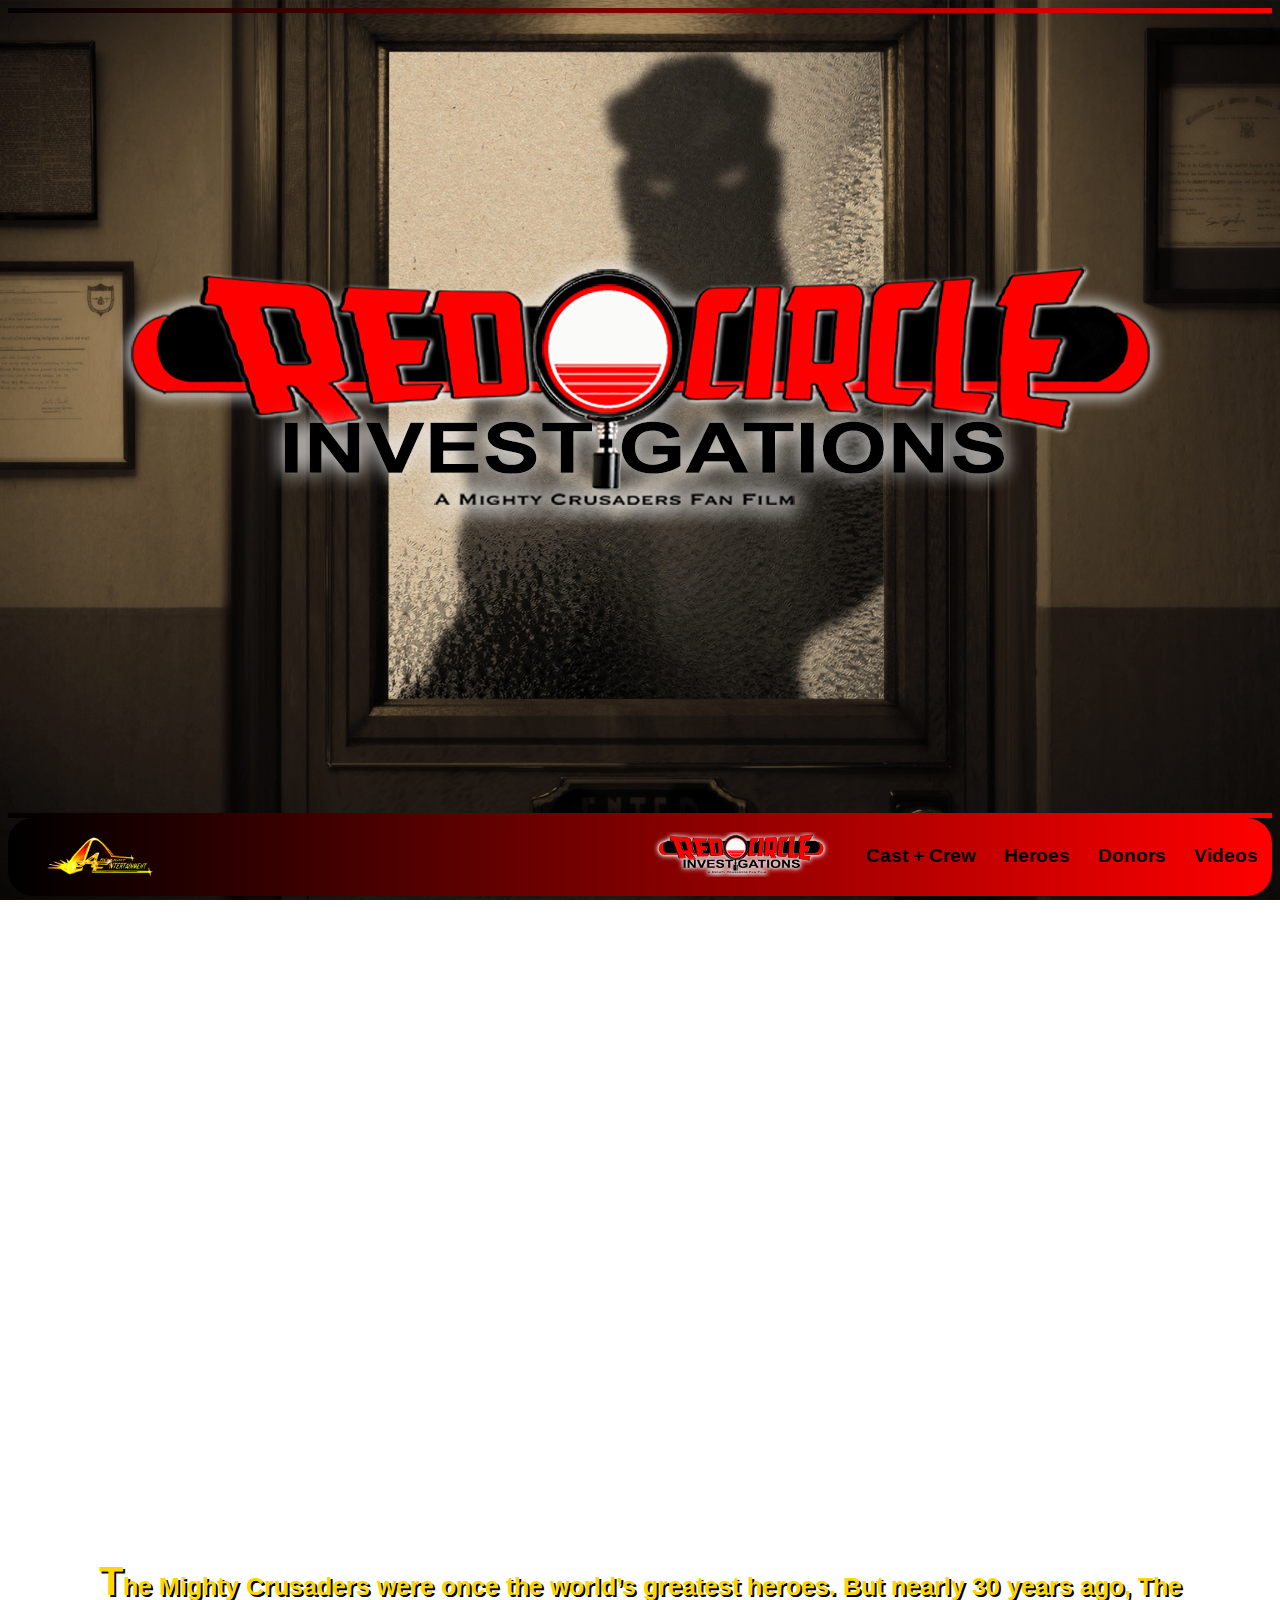
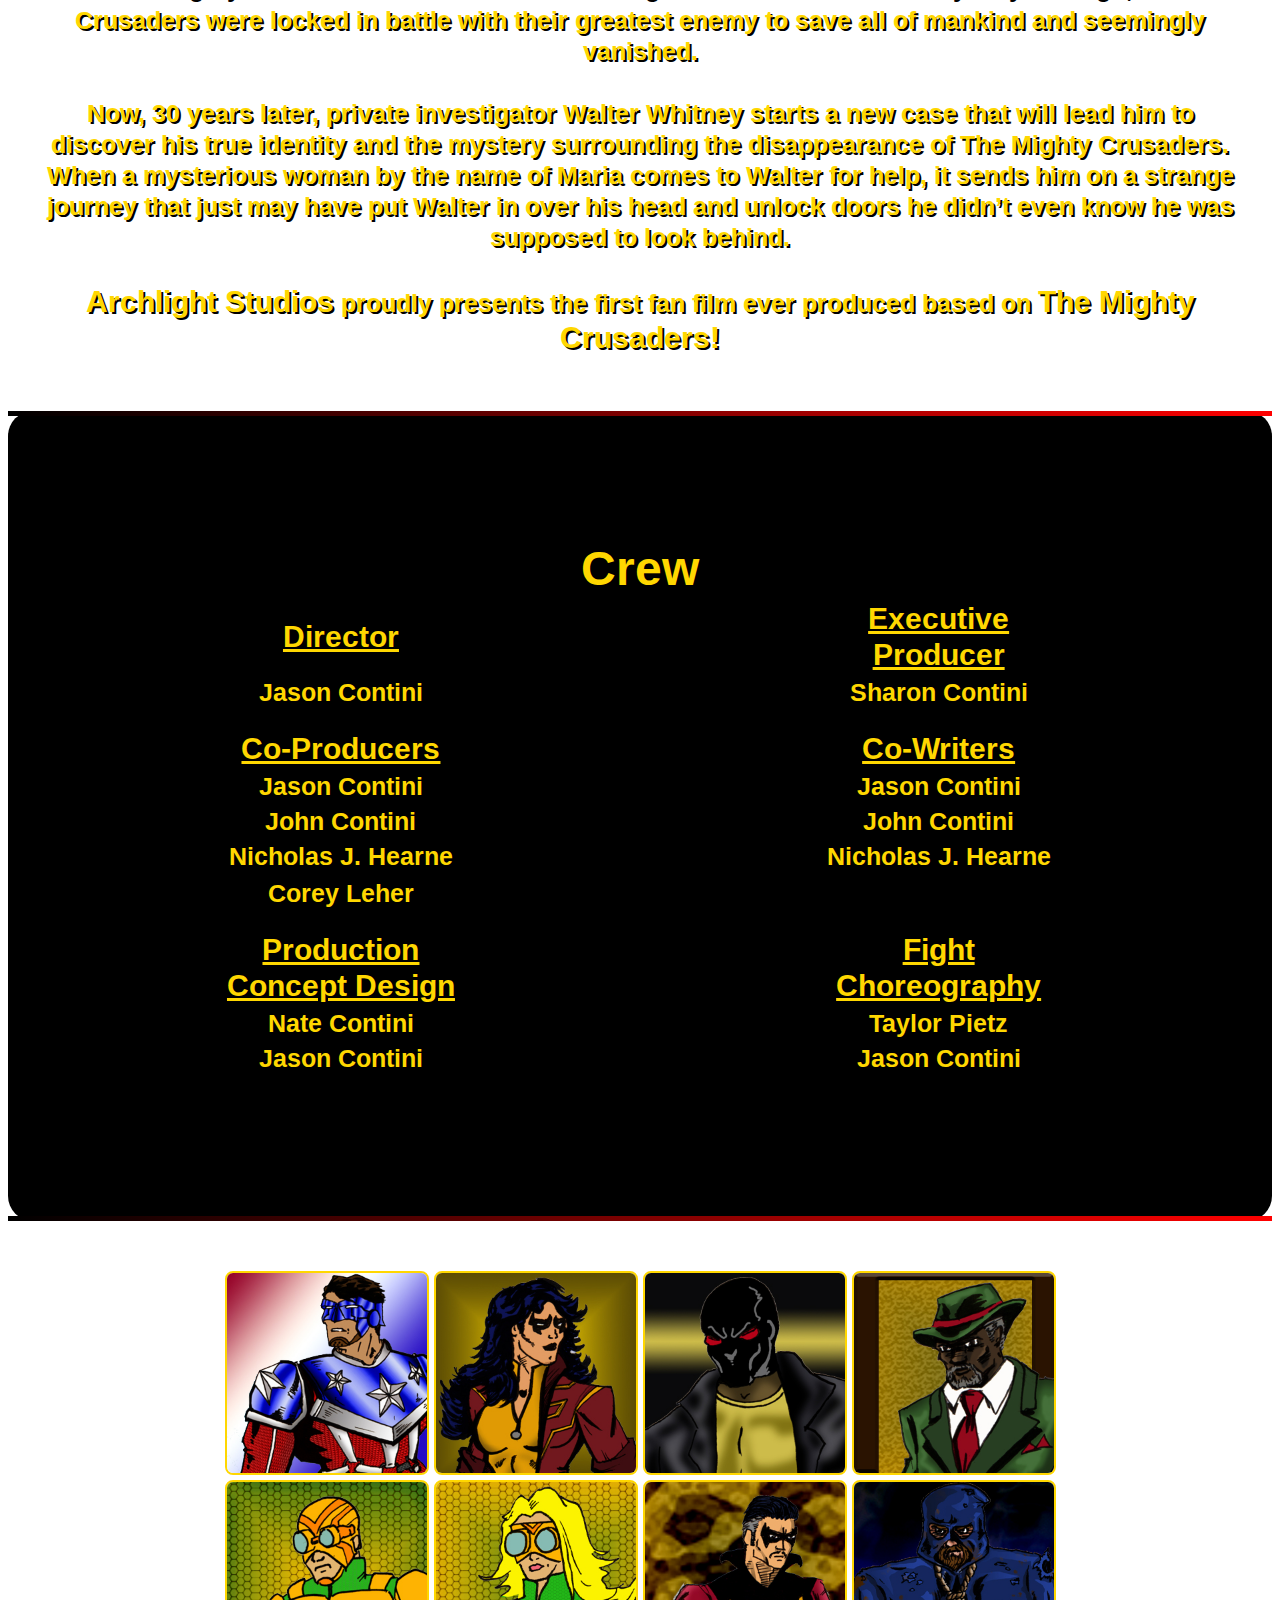
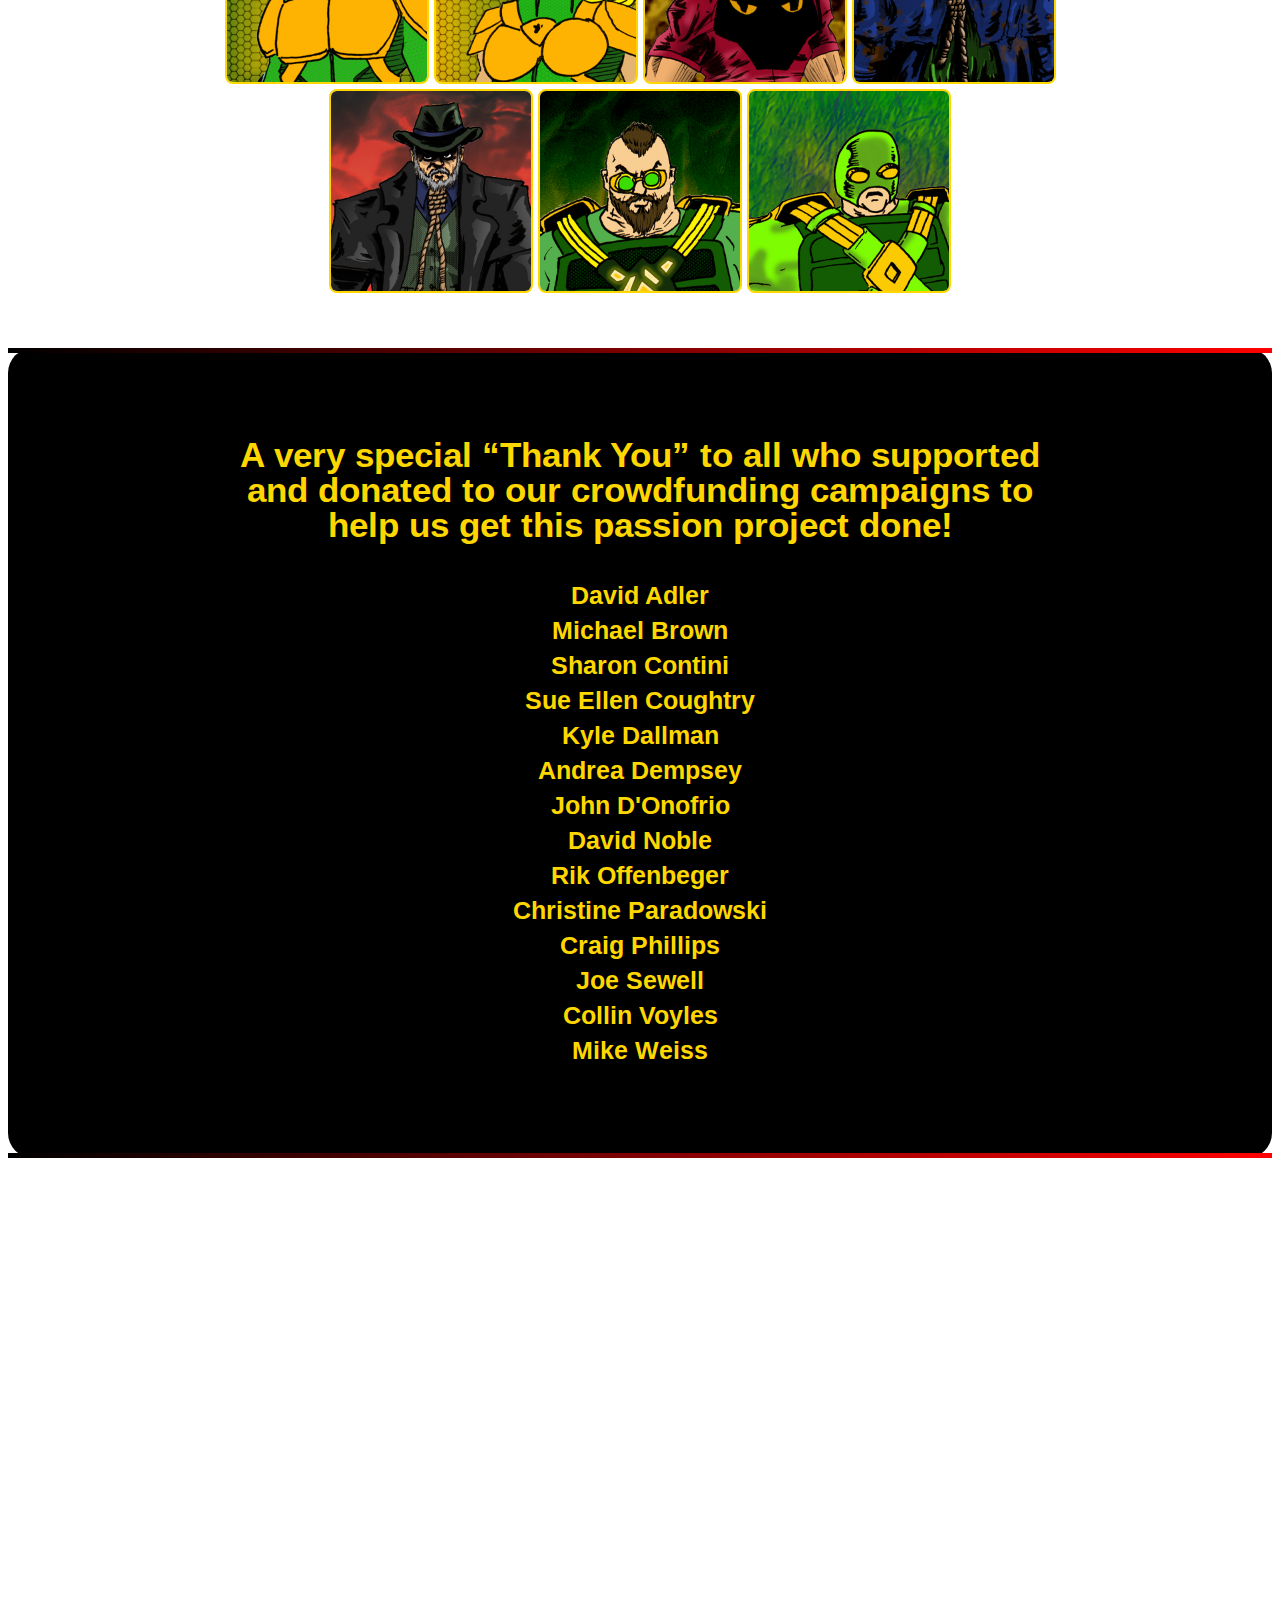
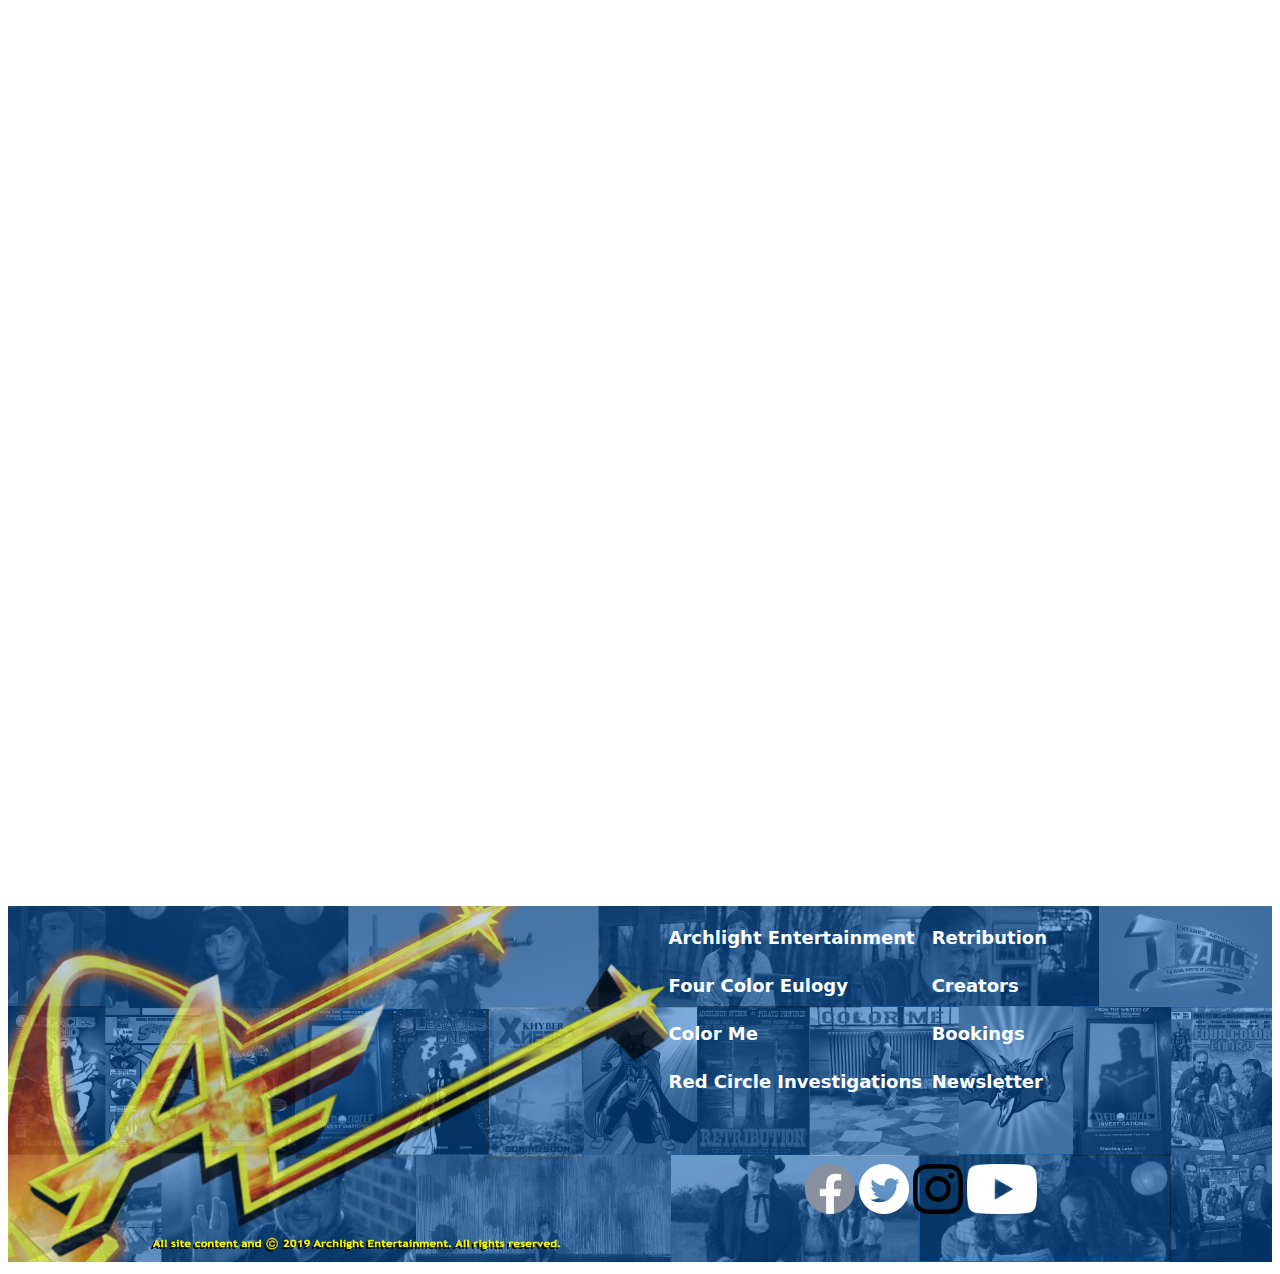
<file: Red-Circle-Index.html>
<!DOCTYPE html>
<html lang="en">
   <head>
      <title>Red Circle Investigations - Archlight Entertainment</title>
      <meta charset="utf-8">
	  <meta name="viewport" content="width=device-width">
	  <script src="JS/modernizr.custom.40753.js"></script>
      <script src="lightbox-plus-jquery.min.js"></script>
	  <link href="https://fonts.googleapis.com/css?family=Arimo:400i&display=swap" rel="stylesheet">
      <link rel="stylesheet" href="RC-Main.css">
	  <link rel="stylesheet" href="lightbox.min.css">
	  <link rel="shortcut icon" href="">
   </head>
   <body> 
	  <div id="fb-root"></div>
		 <script async defer crossorigin="anonymous" src="https://connect.facebook.net/en_US/sdk.js#xfbml=1&version=v3.3"></script>

	  <div class="parallax_section parallax_image_first">
         <div class="center">
            <img src="assets/RCLogo.png" alt="Red Circle Investigations">
			<p class="details"></p>
         </div>
      </div>  
      <div class="content_block">
	  	 <div id="navbar">
      <script>
       $(window).scroll(function(){
          $(".smallLogo").css("opacity", 0 - 1)
       $(window).scrollTop() / 250;
       });
      </script>
	  <div class="smallLogo">
		 <a href="index.html" class="small"><img src="assets/Archlight-Entertainment-final2.png" height="40px" alt="Archlight Entertainmnet Logo"></a>
	  </div>
			<nav> <!--class="parallax_top navbar_img navbar"-->

				<a href="#Videos" class="button button_text">Videos</a>
				<a href="#Donors" class="button button_text">Donors</a>
				<a href="#Heroes" class="button button_text">Heroes</a>
				<a href="#Crew" class="button button_text">Cast + Crew</a>
				<a href="#Home" class="small"><img src="assets/RCLogo2.png" alt="Red Circle Investigations" height="45px"></a>
			</nav>			
	     </div>	
		 <a id="Home"></a>
         <div class="center">
		    <iframe src="https://www.facebook.com/plugins/video.php?href=https%3A%2F%2Fwww.facebook.com%2FMightyCrusadersFanFilm%2Fvideos%2F570795520114550%2F&show_text=0&width=560" width="1067" height="600" style="border:none;overflow:hidden" scrolling="no" frameborder="0" allowTransparency="true" allowFullScreen="true"></iframe><br/>
			 <p><span style="font-size: 40px">T</span>he Mighty Crusaders were once the world’s greatest heroes.  But nearly 30 years ago, The Crusaders were locked in battle with their greatest enemy to save all of mankind and seemingly vanished.<br/><br/>
			Now, 30 years later, private investigator Walter Whitney starts a new case that will lead him to discover his true identity and the mystery surrounding the disappearance of The Mighty Crusaders. When a mysterious woman by the name of Maria comes to Walter for help, it sends him on a strange journey that just may have put Walter in over his head and unlock doors he didn’t even know he was supposed to look behind.<br/><br/>
				<span style="font-size: 30px">Archlight Studios</span> proudly presents the first fan film ever produced based on <span style="font-size: 30px">The Mighty Crusaders!</span> </p>
	     </div>
      </div>
	  
      <div class="parallax_section parallax_image_second">
		  <a id="Crew"></a>
		  <table>
        <colgroup>
          <col span="1"> 
          <col span="1">
          <col span="1">
        </colgroup>
			  <tr>
				  <th colspan="3">Crew</th>
			  </tr>
			  <tr>
				  <td class="title">Director</td>
          <td></td>
          <td class="title">Executive Producer</td>
			  </tr>
			  <tr>
				  <td class="name">Jason Contini</td>
          <td></td>
          <td class="name">Sharon Contini</td>
			  </tr>
			  <tr>
				  <td class="title">Co-Producers</td>
          <td></td>
          <td class="title">Co-Writers</td>
			  </tr>
			  <tr>
				  <td>Jason Contini</td>
          <td></td>
          <td>Jason Contini</td>
			  </tr>
			  <tr>
				  <td>John Contini</td>
          <td></td>
          <td>John Contini</td>
			  </tr>
			  <tr>
				  <td>Nicholas J. Hearne</td>
          <td></td>
          <td>Nicholas J. Hearne</td>
			  </tr>
				<tr> </tr>  
			 <tr>
				  <td class="name">Corey Leher</td>
			  </tr>
			  
			  <tr>
				  <td class="title">Production Concept Design</td>
          <td></td>
          <td class="title">Fight Choreography</td>
			  </tr>
			  <tr>
				  <td>Nate Contini</td>
          <td></td>
          <td>Taylor Pietz</td>
			  </tr>
			  <tr>
				  <td class="name">Jason Contini</td>
          <td></td>
          <td class="name">Jason Contini</td>
			  </tr>
		  </table>
      </div>
	   <a id="Heroes"></a>
      <div class="content_block">
			
			<div class="hero_section">
			  <div class="gallery">
				<a href="assets/Red Circle/shield design 2.jpg" data-lightbox="gallery" data-title="The Shield"><img src="assets/Red Circle/Shield-Head.jpg" width="200px"></a>
				<a href="assets/Red Circle/Jaguar II with info.jpg" data-lightbox="gallery" data-title="The Jaguar"><img src="assets/Red Circle/Jaguar-Head.jpg" width="200px"></a>
				<a href="assets/Red Circle/black hood I art only.jpg" data-lightbox="gallery" data-title="The Black Hood"><img src="assets/Red Circle/BH-Head.jpg" width="200px"></a>
				<a href="assets/Red Circle/walter whitney design.jpg" data-lightbox="gallery" data-title="Walter Whitney"><img src="assets/Red Circle/walter-head.jpg" width="200px"></a><br/>
				<a href="assets/Red Circle/fly design.jpg" data-lightbox="gallery" data-title="The Fly"><img src="assets/Red Circle/Fly-Head.jpg" width="200px"></a>
				<a href="assets/Red Circle/fly girl.jpg" data-lightbox="gallery" data-title="Fly-Girl"><img src="assets/Red Circle/fly-girl-head.jpg" width="200px"></a>
				<a href="assets/Red Circle/Ralph Hardy Jaguar.jpg" data-lightbox="gallery" data-title="Ralph Hardy - Jaguar"><img src="assets/Red Circle/Ralph-Head.jpg" width="200px"></a>
				<a href="assets/Red Circle/young hangman copy.jpg" data-lightbox="gallery" data-title="The Hangman"><img src="assets/Red Circle/Young-Hnag-Head.jpg" width="200px"></a><br/>
				<a href="assets/Red Circle/old hangman 2.jpg" data-lightbox="gallery" data-title="The Hangman"><img src="assets/Red Circle/Old-hang-head.jpg" width="200px"></a>
				<a href="assets/Red Circle/eraser.jpg" data-lightbox="gallery" data-title="The Eraser"><img src="assets/Red Circle/Eraser-Head.jpg" width="200px"></a>
				<a href="assets/Red Circle/past eraser.jpg" data-lightbox="gallery" data-title="The Eraser"><img src="assets/Red Circle/Past-Eraser-Head.jpg" width="200px"></a>
	       </div>
      </div>
	 
	  <div class="parallax_section parallax_image_third">
	     <a id="Donors"></a>
	     <div class="donations">
	          <p class="thanks">A very special “Thank You” to all who supported and donated to our crowdfunding campaigns to help us get this passion project done!</p>
			  <p class="donors">David Adler<br/>
								Michael Brown<br/>
								Sharon Contini<br/>
								Sue Ellen Coughtry<br/>
								Kyle Dallman<br/>
								Andrea Dempsey<br/>
								John D'Onofrio<br/>
								David Noble<br/>
								Rik Offenbeger<br/>
								Christine Paradowski<br/>
								Craig Phillips<br/>
								Joe Sewell<br/>
								Collin Voyles<br/>
								Mike Weiss<br/>
								</p>
		  </div>	 
      </div> 
      <div class="content_block">
		<a id="Videos"></a>
		<div class="center">
	    <iframe width="560" height="315" src="https://www.youtube.com/embed/CGINfqymYsE" frameborder="0" allow="accelerometer; autoplay; encrypted-media; gyroscope; picture-in-picture" allowfullscreen></iframe>
			<iframe width="560" height="315" src="https://www.youtube.com/embed/8b0zaMKggtk" frameborder="0" allow="accelerometer; autoplay; encrypted-media; gyroscope; picture-in-picture" allowfullscreen></iframe> 
			<iframe width="560" height="315" src="https://www.youtube.com/embed/hff-ZjhKi5M" frameborder="0" allow="accelerometer; autoplay; encrypted-media; gyroscope; picture-in-picture" allowfullscreen></iframe>
			<iframe width="560" height="315" src="https://www.youtube.com/embed/h8AYOWT8Fg8" frameborder="0" allow="accelerometer; autoplay; encrypted-media; gyroscope; picture-in-picture" allowfullscreen></iframe>
			<iframe width="560" height="315" src="https://www.youtube.com/embed/3wp8urS_LGM" frameborder="0" allow="accelerometer; autoplay; encrypted-media; gyroscope; picture-in-picture" allowfullscreen></iframe>
			<iframe width="560" height="315" src="https://www.youtube.com/embed/HW_ehUAAZBw" frameborder="0" allow="accelerometer; autoplay; encrypted-media; gyroscope; picture-in-picture" allowfullscreen></iframe>
      <iframe width="560" height="315" src="https://www.youtube.com/embed/wfJpX7SauBc" frameborder="0" allow="accelerometer; autoplay; encrypted-media; gyroscope; picture-in-picture" allowfullscreen></iframe>
		 </div>
		</div>
      </div>
	  <footer>
				<img src="assets/archlight-website bottom-image.jpg" class="responsive-image" alt="Archlight Footer" width="100%">
				<div class="nav1">
					<a href="index.html">Archlight Entertainment</a><br>
					<a href="https://fourcolorthemovie.com/">Four Color Eulogy</a><br>			
					<a href="Color-Me-Index.html">Color Me</a><br>
					<a href="Red-Circle-Index.html">Red Circle Investigations</a><br>
				</div>
				<div class="nav2">
					<a href="Retribution/retribution.html">Retribution</a><br>
					<a href="About-Us.html">Creators</a><br>			
					<a href="Corperate.html">Bookings</a><br>
					<a href="newsletter.html">Newsletter</a><br>
				</div>
         <div class="nav3">
              <a href="" target="_blank"><img src="assets/f_logo_RGB-Grey_1024.png" width="50px"></a>
              <a href="https://twitter.com/ArchlightE?lang=en" target="_blank"><img src="assets/Twitter_Social_Icon_Circle_White.png" width="50px"></a>
              <a href="https://www.instagram.com/archlightentertainment/" target="_blank"><img src="assets/glyph-logo_May2016.png" width="50px"></a>
              <a href="https://www.youtube.com/channel/UCT4cZMPu20CiTFFNQJJv1Hw?view_as=subscriber" target="_blank"><img src="assets/yt_icon_mono_dark.png" width="70px"></a>
       </div>
      </footer>
	  <script>
		window.onscroll = function() {myFunction()};

		var navbar = document.getElementById("navbar");
		var sticky = navbar.offsetTop;

		function myFunction() {
		if (window.pageYOffset >= sticky) {
		navbar.classList.add("sticky")
		} else {
		navbar.classList.remove("sticky");
		}
		}
	   </script>
	</body>
</html>
</file>
<file: RC-Main.css>
/* Tiny logo on the Navbar */
.smallLogo {
	padding-top: 5px;
	padding-left: 25px;
	float: left;
	z-index: 31;
	position: relative;
}

/* Navbar style */
#navbar {
  overflow: hidden;
  background-color: #333;
  background-image: linear-gradient(to right, black, red);
  border-radius: 25px;
  z-index: 30;
}
/* Navbar links */
#navbar a {
  float: right;
  display: block;
  text-align: center;
  padding: 14px;
  text-decoration: none;
}

/* this is added with JS. Makes Navbar stay on top. */
.sticky {
  position: fixed;
  top: 0;
  width: 100%;
}


 /*Navbar buttons*/
.button {
  color: black;
  font-weight: bold;
  -webkit-transition-duration: 1s; /* Safari */
  transition-duration: 1s;
}

.button:hover {
	background-color: black;
	color: white;
	border-radius: 8px;
	
}

.button_text {
	margin-top: 12px;
}

/*Main body of page*/
body {
	background: white;
	background-image: url("assets/door-bg.jpg");
	background-repeat: no-repeat;
  	background-attachment: fixed;
  	background-size: cover;
  	background-position: center;
	position:relative;
	font-family: 'Arimo', sans-serif;
}
article {
}
.details {
	text-align: center;
	position: absolute;
	top: 57.5%;
	left: 0;
    right: 0;
}
.content_block {
	font-size: 1.2em;
    text-align: center;
}
.center {
	width: 1200px;
    margin-left:auto; 
    margin-right:auto;
	padding-top: 30px;
	padding-bottom: 30px;
	position: bottom;
	text-shadow: 2px 2px black;
	color: gold;
	font-weight: bold;
	font-size:25px;
}
table {
  width: 900px;
  display: block;
  margin-left: auto;
  margin-right: auto;
  text-shadow: 2px 2px black;
  color: gold;
  font-weight: bold;
  text-align: center;
  padding-top: 120px;
}
colgroup {
  width: 900px;
}
col {
  width: 300px;
}
th {
	font-size: 48px;
	color: gold;
	font-weight: bold;
}
td {
	color: gold;
	font-weight: bold;
	font-size:25px;	
  padding-left: 10px;
  padding-right: 10px;
}
.title {
	font-size: 30px;
	text-decoration: underline;
}
.name {
	padding-bottom: 20px;
}
.donations {
	width: 800px;
	padding-top: 50px;
	display: block;
	margin-left: auto;
	margin-right: auto;
	text-shadow: 2px 2px black;
	color: gold;
	font-weight: bold;
	font-size:25px;
	line-height: 35px;
}
.thanks {
	font-size: 35px;
}
.donors {
	text-align: center;
}



/* Video Section */
.video_section {
	
	display: grid;
	grid-template-columns: 560px 560px;
	grid-gap: 50px;
	
}

/* Projects */
.hero_section {
	width: 900px;
	display: block;
	margin-left: auto;
	margin-right: auto;
	padding: 50px;
}
.hero_section img {
	margin-left: auto;
	margin-right: auto;
}

.hero_section img a:link {
	text-decoration: none;
}
.hero_section img a:visited {
	color: gold;
	text-decoration: none;
}
.hero_section img {
	border: 2px solid gold;
	border-radius: 8px;
	transition: width 2s, height 2s;
	-webkit-transition: width 2s, height 2s;
}
.hero_section img:hover {
	width: 248px;
}

/* footer*/
footer {
	width: 100%;
	bottom: 0;
	left: 0;
	margin-bottom: auto;
	margin-top: 0px;
	position: relative;
}.nav1 {
	position: absolute;
	color: white;
	right: 350px;
	bottom: 10em;
}
.nav1 a {
	color: white;
	font-family: Segoe, "Segoe UI", "DejaVu Sans", "Trebuchet MS", Verdana, "sans-serif";
	font-size: 18px;
	line-height: 48px;
	text-decoration: none;
	font-weight: bold;
}

.nav2 {
	position: absolute;
	color: white;
	right: 225px;
	bottom: 10em;
}
.nav2 a {
	color: white;
	font-family: Segoe, "Segoe UI", "DejaVu Sans", "Trebuchet MS", Verdana, "sans-serif";
	font-size: 18px;
	line-height: 48px;
	text-decoration: none;
	font-weight: bold;
}
.nav3 {
	margin-right: 10px;
	position: absolute;
	color: rgba(250,212,4,1.00);
	right: 225px;
	bottom: 3em;
}
.nav1 a:hover {
	color: white;
}
.nav2 a:hover {
	color: white;
}

/* Parralax Info */
.parallax_section{
	border-top: 5px solid;
	border-bottom: 5px solid;
	border-radius:25px;
	border-image: linear-gradient(to right, black, red) 1;
	height: 800px;
  background-repeat: no-repeat;
  background-attachment: fixed;
  background-size: cover;
  background-position: 100% auto;
	position:relative;
}

.parallax_image_first{
	background-color: black;
	background-image: url("assets/Shield-BG.jpg");
	background-size: cover;
	background-position: center;
}
.parallax_image_second {
	
	background-color: black;
	background-image: url("assets/Walter-BG.jpg");
	background-size: cover;
	background-position: center;

}
.parallax_image_third {
	background-color: black;
	background-image: url("assets/hangman-bg.jpg");
	background-size: cover;
	background-position: center;

}
@media only screen and (max-width: 1024px) {
  .parallax_section {
		height:800px;
    width: 100%;

	}
  .center {
    width: 800px;
  }
  footer {
    display: none; 
  }
}
@media (max-width: 768px) {
	li img{
		overflow: auto;
	}
	.parallax_section {
		height:800px;
		width: 768px;
	}
	.parallax_image_first {
		background-size: cover;
	}
	.parallax_image_second {
		background-size:cover;
	}
	.parallax_image_third {
		background-size:cover;
	}
	footer {
		background-size: none;
    display: none;
	}
}
</file>
